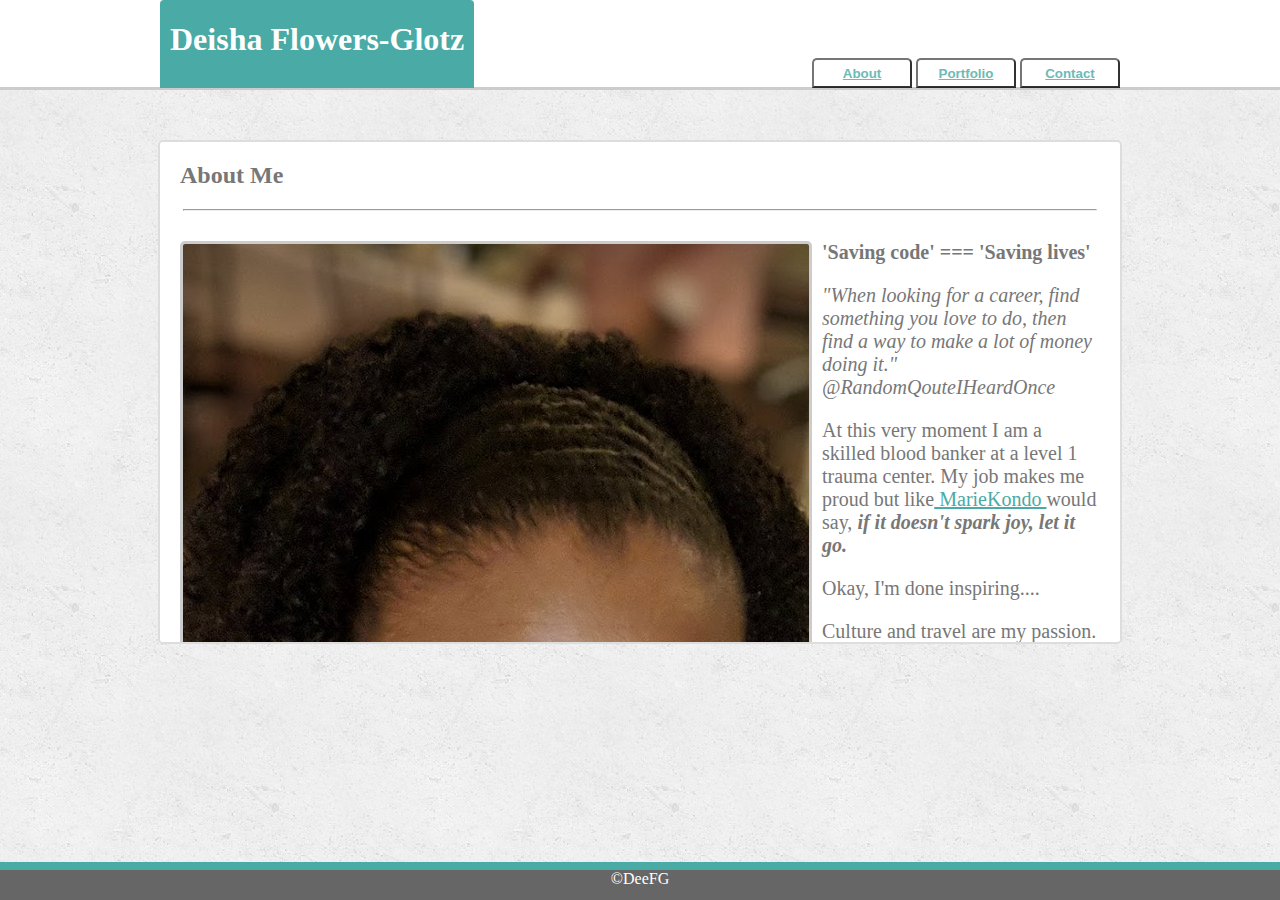
<file: index.html>
<!DOCTYPE html>
<html lang="en">
<head>
    <meta charset="UTF-8">
    <meta name="viewport" content="width=device-width, initial-scale=1.0">
    <meta http-equiv="X-UA-Compatible" content="ie=edge">
    <link rel="stylesheet" type="text/css" href="assets/style.css">
    <link rel="stylesheet" href="assets/980.css">
    <link rel="stylesheet" href="assets/768.css">
    <link rel="stylesheet" href="assets/640.css"> 
   
    <title>DFG Portfolio</title>
</head>
    <div class="top">
        <div class="innertop">
            <div class="name">
                <h1>Deisha Flowers-Glotz</h1>
            </div>
            <div class="nav">
            <nav>
                <ul>
                    <button><a href="index.html">About</a> </button>
                    <button><a href="portfolio.html">Portfolio</a> </button>
                    <button><a href="contact.html">Contact</a> </button>
                </ul>
            </nav>
        </div>
    </div>
    </div>
    <div class="container">
        <body background="images/concrete_seamless.png">
            <div> <h2>About Me</h2></div>
            <hr>
            <div class="clearfix"></div>
            <div class="animation">
                <div class="img"> <img src="images/facedfg.png"></div>
            </div>
            <div class="p">
                <p> <strong>'Saving code' === 'Saving lives'</strong> </p> 
                <p><i>"When looking for a career, find something you love to do, then find a way to make a lot of money doing it." @RandomQouteIHeardOnce </i>

                <p> At this very moment I am a skilled blood banker at a level 1 trauma center. My job makes me proud but like<a link rel="stylesheet" href="https://youtu.be/c8eYPDmpyd4"> MarieKondo </a> would say, <i> <strong> if it doesn't spark  joy, let it go.</u></strong><itlaics></i>  
                <br>
                <p>Okay, I'm done inspiring....</p> 
                <p> Culture and travel are my passion. I found myself building a platform on social networks sharing photos and my experience as a woman of color traveling around the world. I decided to start a website/blog to have my content in one place. I didn't care for the themed layouts online, so I decided to build my own. </p>
                <p>  This is where the Web Dev career enters !  </p>
                <p> I realized the amount of coding skills I had learned back in high school and in my free time were not enough to get my site where I wanted it. I needed to learn more programming languages.</p> 

                <p> I want to spark joy and be successful on my own terms. This is why I chose to go from a blood banker who saves  lives to a web developer who saves code.</p> 
                <p class="initial"> <3 Dee FG </p>
            </div>
        </body>    
    </div>

<footer>&copy;DeeFG</footer>

</html>
</file>
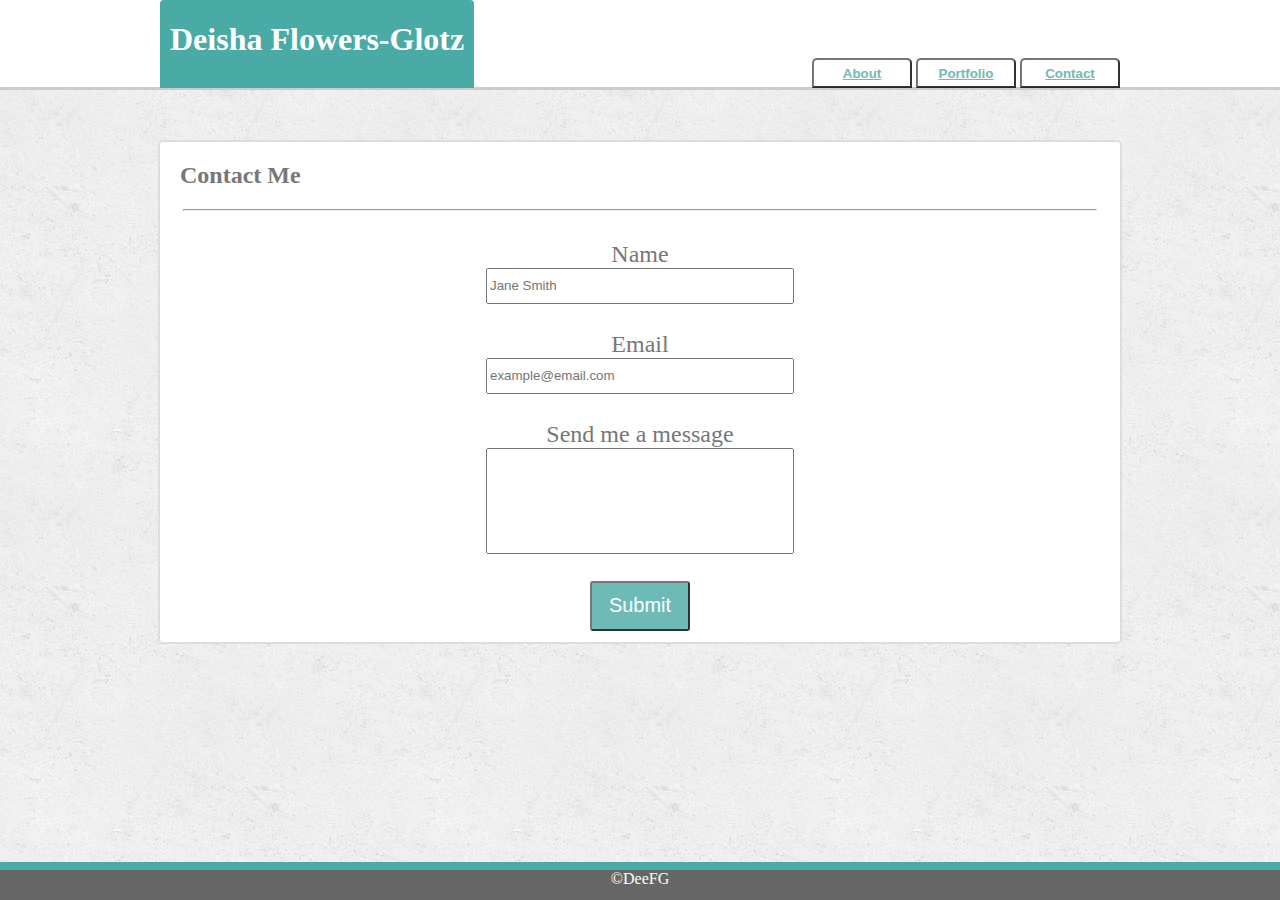
<file: contact.html>
<!DOCTYPE html>
<html lang="en">
<head>
    <meta charset="UTF-8">
    <meta name="viewport" content="width=device-width, initial-scale=1.0">
    <meta http-equiv="X-UA-Compatible" content="ie=edge">
    <link rel="stylesheet" type="text/css" href="assets/style.css">
    <link rel="stylesheet" href="assets/980.css">
    <link rel="stylesheet" href="assets/768.css">
    <link rel="stylesheet" href="assets/640.css">
    <title>DFG Portfolio</title>
</head>
    <div class="top">
        <div class="innertop">
            <div class="name"><h1>Deisha Flowers-Glotz</h1></div>
            <div class="nav">
                <nav>
                    <ul>
                        <button><a href="index.html">About</a> </button>
                        <button><a href="portfolio.html">Portfolio</a> </button>
                        <button><a href="contact.html">Contact</a> </button>
                    </ul>
                </nav>
            </div>
        </div>
    </div>
    <div class="container">
        <body background="images/concrete_seamless.png">
            <div> <h2>Contact Me</h2></div>
            <hr>
            <div class="clearfix"></div>
            <form>
                Name <br>
                <input id="info" type="text" name="name" placeholder="Jane Smith">
                <br><br>
                Email<br>
                <input id="info"  type="text" name="Email" placeholder="example@email.com">
                <br><br>
                Send me a message<br>
                <input id="message" type="text" name="Message" >
                <br><br>
                <!--submit button-->
                <input class="inputbutton" type="submit" value="Submit">
            </form>
        </body>    
    </div>

<footer>&copy;DeeFG</footer>


</html>
</file>
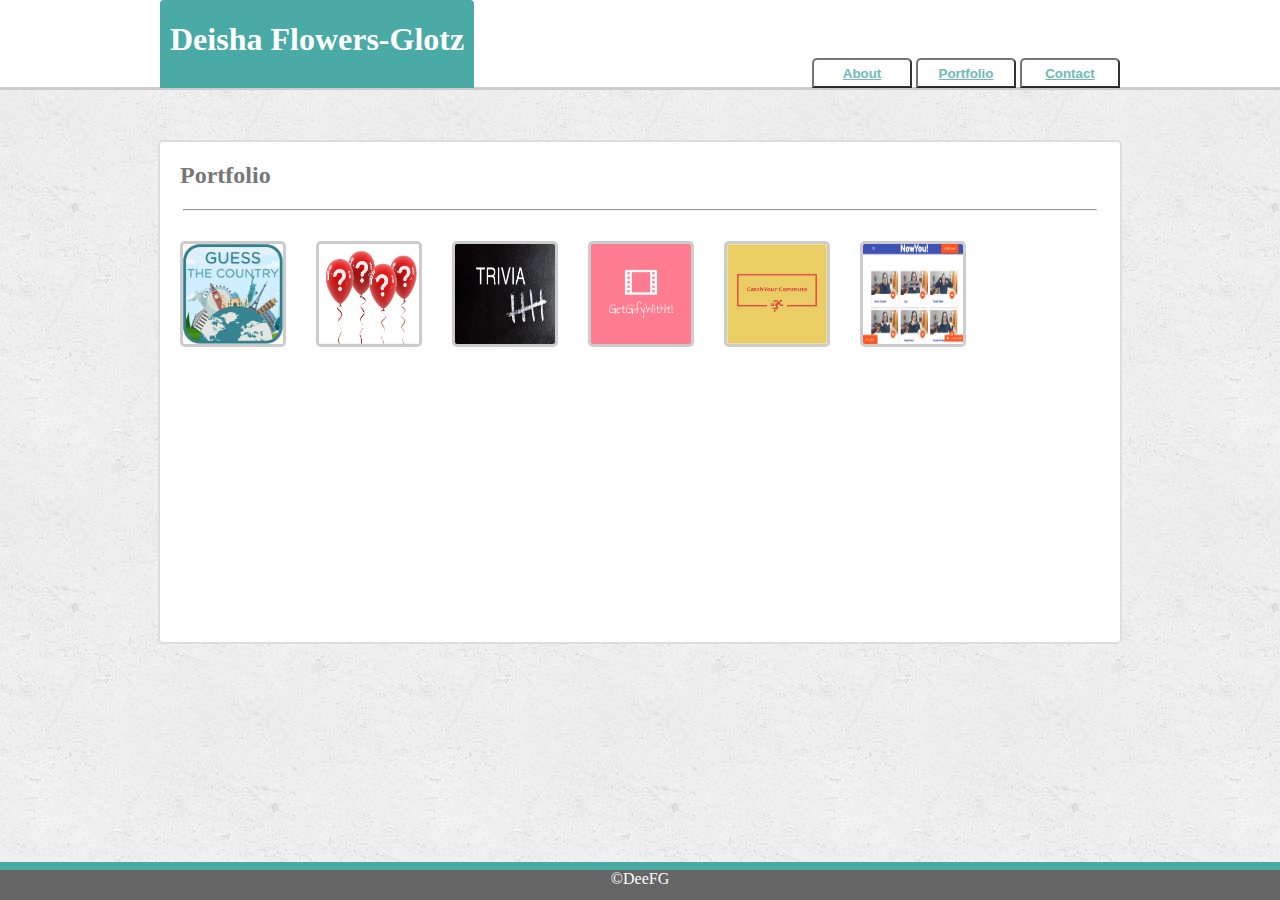
<file: portfolio.html>
<!DOCTYPE html>
<html lang="en">

<head>
    <meta charset="UTF-8">
    <meta name="viewport" content="width=device-width, initial-scale=1.0">
    <meta http-equiv="X-UA-Compatible" content="ie=edge">
    <link rel="stylesheet" type="text/css" href="assets/style.css">
    <link rel="stylesheet" href="assets/980.css">
    <link rel="stylesheet" href="assets/768.css">
    <link rel="stylesheet" href="assets/640.css">
    <title>DFG Portfolio</title>
</head>
<div class="top">
    <div class="innertop">
        <div class="name">
            <h1>Deisha Flowers-Glotz</h1>
        </div>
        <div class="nav">
            <nav>
                <ul>
                    <button><a href="index.html">About</a> </button>
                    <button><a href="portfolio.html">Portfolio</a> </button>
                    <button><a href="contact.html">Contact</a> </button>
                </ul>
            </nav>
        </div>
    </div>
</div>
<div class="container">

    <body background="images/concrete_seamless.png">
        <div>
            <h2>Portfolio</h2>
        </div>
        <hr>
        <div class="imgport">
            <a href="https://deefg.github.io/WordGuessGame/" target="_blank"><img id="portpic"
                    src="images/guess-the-country.png" width="100" height="100" alt=""></a>
            <a href="https://deefg.github.io/unit-4-game/" target="_blank"><img id="portpic"
                    src="images/BALLONS QUESTIONS.PNG" width="100" height="100" alt=""></a>
            <a href="https://deefg.github.io/TriviaGame1/" target="_blank"><img id="portpic" src="images/trivia.png"
                    width="100" height="100" alt=""></a>
            <a href="https://deefg.github.io/GIFYProj/" target="_blank"><img id="portpic" src="images/GIFYPROJ.png"
                    width="100" height="100" alt=""></a>
            <a href="https://deefg.github.io/TrainSchedule/" target="_blank"><img id="portpic"
                    src="images/pinterest_profile_image.png" width="100" height="100" alt=""></a>
            <a href="https://ayang726.github.io/Project-1/" target="_blank"><img id="portpic" src="images/groupProj.png" width="100" height="100"
                    alt=""></a>
            <!-- <a href="..." target="_blank"><img id="portpic" src="images/image-placeholder.png" width="100" height="100"
                    alt=""></a>
                    <a href="..." target="_blank"><img id="portpic" src="images/image-placeholder.png" width="100" height="100"
                        alt=""></a>
                        <a href="..." target="_blank"><img id="portpic" src="images/image-placeholder.png" width="100" height="100"
                            alt=""></a>
                            <a href="..." target="_blank"><img id="portpic" src="images/image-placeholder.png" width="100" height="100"
                                alt=""></a> -->
        </div>

    </body>
</div>

<footer>&copy;DeeFG</footer>


</html>
</file>
<file: assets/style.css>
/* ---name header-- */

.top {
    
    height:87px;
    background-color:#ffffff;
    border-bottom: solid 3px #cccccc ;
    margin-bottom: 50px;
    font-family: 'Georgia', Times, Times New Roman, serif;
}
.innertop {
    width: 960px;
    margin: 0 auto;
    
}
.name {
    background:#4aaaa5;
    color: white;
    font:#ffffff;
    float:left;
    padding: 0px 10px 8px 10px;
    border-top-left-radius: 4px;
    border-top-right-radius: 4px;
    
}

/* ---navigation bar-- */

.nav{
    float:right;
    padding-top:42px;  
}

/* unvisited link */
a:link {
    color:#4aaaa5;
}
  
  /* visited link */
a:visited {
    color: gray;
}
  
  /* mouse over link */
a:hover {
    color:white;
}
  
 /* selected link */
a:active {
     color: purple;
} 

button:hover {
    background-color: #4aaaa5;
    color: FFFFFF;
}

button {
    background-color: #ffffff;
    color:#4aaaa5;
    font-weight: bold;
    opacity: .8;
    border-style: solid 6px #4aaaa5; 
    width: 100px;
    height:30px;
    font: 24px;
    border-top-left-radius: 5px;
    border-top-right-radius: 5px;

}


 hr {
    width:95%;
    align: left;
    margin-bottom: 30px;
    margin-top: 10px;
}

 img {
 
    float: left;
    padding: 0px 0px 0px 0px ; 
    margin: 0px 10px 10px 20px;
    border: solid 3px #cccccc;
    border-radius: 5px;
  
}

.imgport {
    width: 0 auto;
    height: 0 auto;
    box-align: center;
    padding: 0 auto ; 
    margin: 0 auto;
}

.p {
    box-align:right;
    margin: 0px 0px 0px 50px;
    font-family:Arial', 'Helvetica Neue', Helvetica, sans-serif;

}
    

.container {
    background-color:#ffFFFF;
    text-align: left;
    border-radius: 5px ;
    border: solid 2px #dddddd;
    width: 960px;
    height: 500px;
    margin: 0 auto;
    padding: 0 auto;
    margin-bottom: 50px;
    overflow:auto;
    
}

.containercontact{
    background-color:#ffFFFF;
    color: #777777;
    text-align: left;
    border-radius: 5px ;
    border: solid 2px #dddddd;
    width: 960px;
    margin: 0 auto;
    padding: o auto;
    margin-bottom: 50px;
}


h2{ 
    text-align: left;
    color: #777777;
    margin-left: 20px;
    font-family: 'Georgia', Times, Times New Roman, serif;
}

body {
    background-color:#FFFFFF ;
    color:#cccccc;
    min-height: 100%;
    padding:0; 
    margin:0; 
    position:relative;
    background-attachment: fixed;
    background-position: center; 
    font-family: Arial', 'Helvetica Neue', Helvetica , sans-serif;
}

p {
    font-weight:normal;
    text-align: left;
    color: #777777;
    font-size: 20px;
    margin-right: 20px;
    margin-left: 0px;
}
.clearfix::after {
    content:"";
    display:block;
    clear: both
}
form { 
    color:#777777;
    text-align: center;
    font-weight: normal;
    font-size: 24px;
    margin-bottom: 30px ;
    font-family: Arial', 'Helvetica Neue', Helvetica , sans-serif;

}

#info{
    width:300px;
    height: 30px;
    font-size:10pt;
}
#message {
    width:300px;
    height: 100px;
    font-size:10pt;
}

.inputbutton {
    color: white; 
    background:#4aaaa5; 
    font-size: 20px;
    opacity: .8; 
    border-radius:3px; 
    height:50px; 
    width: 100px; 
}

footer {
    color:#FFFFFF;
    background-color:#666666;
    border-top: solid 8px #4aaaa5;
    text-align: center;
    position: fixed;
    height:30px;
    left:0;
    bottom:0;
    width:100%;    
}


.initial{
    color:teal;
    font-family:script;
    font-size:30px;
}

.animation { 
    -webkit-animation: fadein 10s;

}

@keyframes fadein {
    from { opacity: 0; }
    to   { opacity: 1; }
}



div.polaroid {
    width: 80%;
    background-color: white;
    box-shadow: 0 4px 8px 0 rgba(0, 0, 0, 0.2), 0 6px 20px 0 rgba(0, 0, 0, 0.19);
    margin-bottom: 25px;
  }
</file>
<file: assets/980.css>
@media only screen and (max-width: 980px) {
body {
    min-height: 100%;
    padding:0; 
    margin:0; 
    position:relative;
    background-attachment: fixed;
    background-position: center; 
    font-family: Arial', 'Helvetica Neue', Helvetica , sans-serif;
}
        
.top {

    height:87px;
    background-color:#ffffff;
    border-bottom: solid 3px #cccccc ;
    margin-bottom: 50px;
    font-family: 'Georgia', Times, Times New Roman, serif;
}
.innertop {
        width: 980px;
        margin: 0 auto;
        
    }
.name {
    background:#4aaaa5;
    color: white;
    font:#ffffff;
    float:left;
    padding: 0px 10px 8px 10px;
    margin-left: 20px;
    border-top-left-radius: 4px;
    border-top-right-radius: 4px;
}
.nav{
    float:right;
    padding-top:42px;
    padding-right: 20px;  


    }

button {
    background-color: #ffffff;
    color:#4aaaa5;
    font-weight: bold;
    opacity: .8;
    border-style: solid 6px #4aaaa5; 
    width: 100px;
    height:30px;
    font: 30px;
    border-top-left-radius: 5px;
    border-top-right-radius: 5px;
    }

.imgport {
    margin: 0 auto;
    box-align: center;
    padding: 0 auto ; 
    margin: 0 auto;
}


.p {
    box-align:right;
    margin: 0px 10px 0px 20px;
    font-family:Arial', 'Helvetica Neue', Helvetica, sans-serif;

}
.container{
    background-color:#ffFFFF;
    text-align: center;
    border-radius: 5px ;
    border: solid 2px #dddddd;
    width: 600px;
    height: 100%;
    margin-left:20px;
    margin-right:10px;
    padding: 0 auto;
    margin-bottom: 50px;
    overflow:auto;

}

.containercontact{
    background-color:#ffFFFF;
    text-align: center;
    border-radius: 5px ;
    border: solid 2px #dddddd;
    width: 550px;
    height: 100%;
    margin-left:px;
    padding: 0 auto;
    margin-bottom: 50px;
    overflow:auto;
    position:static;
}


#info{
    width: 550px ;
    height: 20px;
    font-size:12pt;

}
#message{
    width: 550px ;
    height:100px;
    font-size:12pt;

}
form { 
    color:#777777;
    text-align: left;
    font-weight: normal;
    font-size: 24px;
    margin-left: 20px;
    margin-bottom: 30px ;
    font-family: Arial', 'Helvetica Neue', Helvetica , sans-serif;
}

}
</file>
<file: assets/768.css>
@media only screen and (max-width: 768px) {
body {
    min-height: 100%;
    padding:0; 
    margin:0; 
    position:relative;
    background-attachment: fixed;
    background-position: center; 
    font-family: Arial', 'Helvetica Neue', Helvetica , sans-serif;
}
        
.top {

    height:87px;
    background-color:#ffffff;
    border-bottom: solid 3px #cccccc ;
    margin-bottom: 50px;
    font-family: 'Georgia', Times, Times New Roman, serif;
}
.innertop {
    width: 768px;
    margin: 0 auto;
    

}
.name {
    background:#4aaaa5;
    color: white;
    font:#ffffff;
    float:left;
    padding: 0px 10px 8px 10px;
    margin-left: 20px;
    border-top-left-radius: 4px;
    border-top-right-radius: 4px;
}
.nav{
    float:right;
    padding-top:42px;
    padding-right: 20px;  


    }

button {
    background-color: #ffffff;
    color:#4aaaa5;
    font-weight: bold;
    opacity: .8;
    border-style: solid 6px #4aaaa5; 
    width: 100px;
    height:30px;
    font: 30px;
    border-top-left-radius: 5px;
    border-top-right-radius: 5px;
    }



.container{
    background-color:#ffFFFF;
    text-align: center;
    border-radius: 5px ;
    border: solid 2px #dddddd;
    width: 724px;
    height: 100%;
    margin-left:20px;
    margin-right:10px;
    padding: 0 auto;
    margin-bottom: 50px;
    overflow:auto;
    position:static;
}

.containercontact{
    background-color:#ffFFFF;
    text-align: center;
    border-radius: 5px ;
    border: solid 2px #dddddd;
    width: 550px;
    height: 100%;
    margin-left:px;
    padding: 0 auto;
    margin-bottom: 50px;
    overflow:auto;
    position:static;
}
.p {
    box-align:right;
    margin: 0px 10px 0px 20px;
    font-family:Arial', 'Helvetica Neue', Helvetica, sans-serif;
}



#portpic{
    display:block;
    margin-left: 100px;
}


#info{
    width: 682px ;
    height: 20px;
    font-size:12pt;

}
#message{
    width: 682px ;
    height:100px;
    font-size:12pt;

}
form { 
    color:#777777;
    text-align: left;
    font-weight: normal;
    font-size: 24px;
    margin-left: 20px;
    margin-bottom: 30px ;
    font-family: Arial', 'Helvetica Neue', Helvetica , sans-serif;
}


}
</file>
<file: assets/640.css>
@media only screen and (max-width: 640px) {
    body {
        min-height: 100%;
        padding:0; 
        margin:0; 
        position:relative;
        background-attachment: fixed;
        background-position: center; 
        font-family: Arial', 'Helvetica Neue', Helvetica , sans-serif;
    }
        
.top {
        height:145px;
        width: 640px;
        margin: 0 auto;
        background-color:#ffffff;
        border-bottom: solid 3px #cccccc ;
        margin-bottom: 0px;
        font-family: 'Georgia', Times, Times New Roman, serif;
        position: static;
        display: block;
    }
.innertop {
        width: 640px;
        margin: 0 auto;
        
    }
.name {
    background:#4aaaa5;
    color: white;
    font:#ffffff;
    padding: 0px 144px 0px 143px;
    display:block;
    margin-left: 0px;
    border-radius: 0px;
}
.nav{
    display: block;
    padding-top:20px;
    margin-left:120px;
    float: left;  
    }

    button {
    background-color: #ffffff;
    color:#4aaaa5;
    font-weight: bold;
    opacity: .8;
    border-style: solid 6px #4aaaa5; 
    width: 100px;
    height:30px;
    font: 30px;
    border-top-left-radius: 5px;
    border-top-right-radius: 5px;
    }


.imgport {
    
    margin: 0 auto;
    box-align: center;
    padding: 0 auto ; 
    margin: 0 auto;
}

.container{
        background-color:#ffFFFF;
        text-align: center;
        border-radius: 5px ;
        border: solid 2px #dddddd;
        width: 600px;
        height: 100%;
        margin-left:20px;
        margin-right:20px;
        padding: 0 auto;
        margin-bottom: 50px;
        overflow:auto;
        position:static;
}

.containercontact{
    background-color:#ffFFFF;
    text-align: center;
    border-radius: 5px ;
    border: solid 2px #dddddd;
    width: 550px;
    height: 100%;
    margin-left:px;
    padding: 0 auto;
    margin-bottom: 50px;
    overflow:auto;
    position:static;
}

.imgport {
    width: 0 auto;
    height: 0 auto;
    margin: 0 auto;
}
#portpic{
    display:block;
    margin-left: 190px;
}

.p {
    box-align:right;
    margin: 0px 10px 0px 20px;
    font-family:Arial', 'Helvetica Neue', Helvetica, sans-serif;

}

#info{
    width: 559px ;
    height: 20px;
    font-size:12pt;

}
#message{
    width: 559px ;
    height:100px;
    font-size:12pt;

}
form { 
    color:#777777;
    text-align: left;
    font-weight: normal;
    font-size: 24px;
    margin-left: 20px;
    margin-bottom: 30px ;
    font-family: Arial', 'Helvetica Neue', Helvetica , sans-serif;
}


}
</file>
